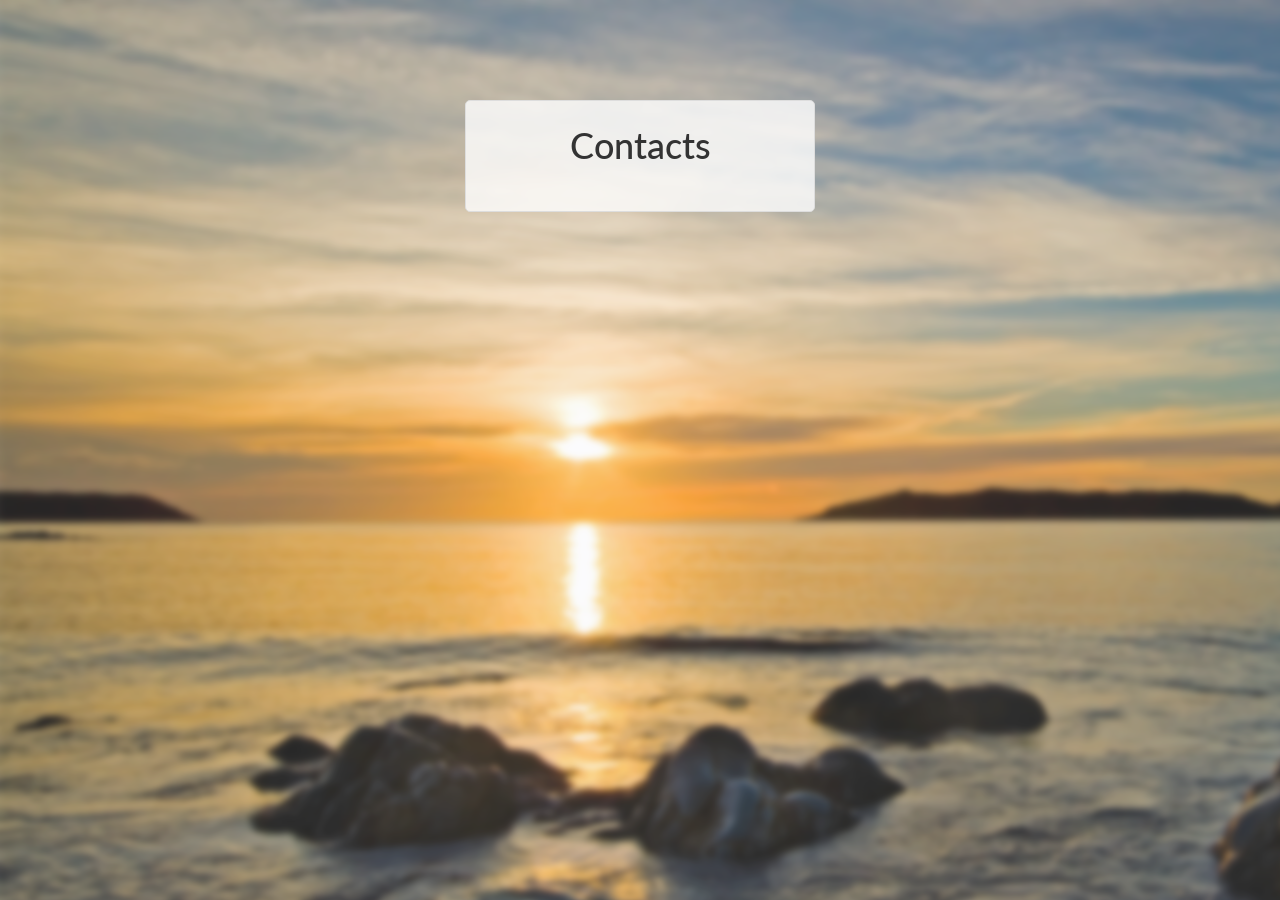
<file: index.html>
﻿<!DOCTYPE html>
<html ng-app="contacts">
<head>
    <link rel="stylesheet" type="text/css" href="vendor/angular-ui/bootstrap/bootstrap.min.css"/>
    <link href='https://fonts.googleapis.com/css?family=Lato|Cardo&subset=latin,latin-ext' rel='stylesheet'
          type='text/css'>
    <link rel="stylesheet" type="text/css" href="assets/css/style.css"/>
</head>
<body ng-controller="AppController as app">
<script type="text/javascript" src="vendor/angular/angular.min.js"></script>
<script type="text/javascript" src="vendor/angular/angular-animate.min.js"></script>
<script type="text/javascript" src="vendor/angular-ui/bootstrap/ui-bootstrap-tpls-0.11.2.min.js"></script>
<script type="text/javascript" src="vendor/sirkitree/angular-directive.g-signin/google-plus-signin.js"></script>
<script type="text/javascript" src="app/dto/Contact.js"></script>
<script type="text/javascript" src="app/dto/Message.js"></script>
<script type="text/javascript" src="app/google/google.js"></script>
<script type="text/javascript" src="app/message/message.js"></script>
<script type="text/javascript" src="app/model/contact.js"></script>
<script type="text/javascript" src="app/search/search.js"></script>
<script type="text/javascript" src="app/list/list.js"></script>
<script type="text/javascript" src="app/detail/detail.js"></script>
<script type="text/javascript" src="app/user/user.js"></script>
<script type="text/javascript" src="app/footer/footer.js"></script>
<script type="text/javascript" src="app/menu/menu.js"></script>
<script type="text/javascript" src="app/app.js"></script>

<sign-in ng-hide="userModel.signedIn"></sign-in>

<div id="main" ng-show="userModel.signedIn" ng-keydown="app.processKeyPress($event)" tabindex="0">
    <div id="sidebar">
        <menubar></menubar>
        <contact-search></contact-search>
        <contact-list></contact-list>
        <add-contact></add-contact>
    </div>

    <div id="content">
        <toolbar></toolbar>
        <contact-details></contact-details>
    </div>
</div>

<contact-messages></contact-messages>

</body>
</html>
</file>
<file: assets/css/style.css>
body {
    background-color: #F2F2F2 !important;
    background-image: url(../img/beach.png) !important;
    background-size: auto;
    background-repeat: no-repeat;
    font-family: Lato, "Helvetica Neue", Helvetica, Arial, sans-serif !important;
    padding-left: 15px;
    padding-right: 15px;
    font-weight: 400;
}

h1 {
    margin: 0 0 10px 0;
}

h1 span.bold {
    font-weight: 700 !important;
}

h1 span.subtitle {
    font-family: Cardo, serif;
    font-size: 22px;
    font-style: italic;
}

button.btn {
    -moz-border-radius: 4px;
    border-radius: 4px;
    border: none;
    background-color: rgba(255, 255, 255, 0.6);
    padding: 5px;
    -webkit-transition: all 0.3s;
    -moz-transition: all 0.3s;
    -ms-transition: all 0.3s;
    -o-transition: all 0.3s;
    transition: all 0.3s;
    margin: 0 !important;
}

button.btn:hover {
    border: none;
    background-color: rgba(255, 255, 255, 0.8);
}

.btn-group.open .dropdown-toggle {
    box-shadow: none;
    background-color: rgba(255, 255, 255, 0.8);
}

.dropdown-menu {
    background-color: rgba(255, 255, 255, 0.6);
    border: none;
}

.dropdown-menu > li > a:hover {
    background-color: rgba(255, 255, 255, 0.4);
}

.nav-tabs {
    border: none !important;
}

.nav-tabs > li {
    margin-bottom: 0;
}

.nav-tabs > li > a {
    background-color: rgba(255, 255, 255, 0.3);
    border: none;
}

.nav-tabs > li > a:hover {
    background-color: rgba(255, 255, 255, 0.5);
}

.nav-tabs > li.active > a {
    background-color: rgba(255, 255, 255, 0.8) !important;
    border: none;
}

.nav-tabs > li.active > a:hover {
    border: none !important;
}

.nav, .pagination, .carousel, .panel-title a, .alert {
    cursor: pointer;
}

#sidebar {
    position: absolute;
    left: 0;
    top: 0;
    bottom: 0;
    width: 400px;
}

#content {
    position: absolute;
    left: 400px;
    top: 0;
    right: 0;
    bottom: 0;
    overflow-y: hidden;
    background: rgba(255, 255, 255, 0.1);
}

#menubar {
    position: relative;
    height: 40px;
    background-color: rgba(255, 255, 255, 0.6);
    -webkit-transition: all 0.3s;
    -moz-transition: all 0.3s;
    -ms-transition: all 0.3s;
    -o-transition: all 0.3s;
    transition: all 0.3s;
    cursor: pointer;
}

#menubar:hover {
    background-color: rgba(255, 255, 255, 0.8);
}

#avatar {
    height: 30px;
    margin: 5px;
    -moz-border-radius: 5px;
    border-radius: 5px;
    border: 1px solid rgba(255, 255, 255, 0.3);
}

#userName {
    padding: 3px;
}

#search {
    width: 390px;
    background-color: rgba(255, 255, 255, 0.4);
    border: none;
    position: relative;
    height: 30px;
    padding: 5px;
    margin: 10px 5px 10px 5px;
    -moz-border-radius: 15px;
    border-radius: 15px;
    -webkit-transition: all 0.3s;
    -moz-transition: all 0.3s;
    -ms-transition: all 0.3s;
    -o-transition: all 0.3s;
    outline: none;
    cursor: pointer;
}

#search:hover {
    background-color: rgba(255, 255, 255, 0.6);
}

#search:focus {
    background-color: rgba(255, 255, 255, 0.8);
}

#searchBox {
    background-color: rgba(255, 255, 255, 0.35);
}

#list {
    overflow-y: auto;
    overflow-x: hidden;
    background-color: rgba(255, 255, 255, 0.35);
    position: absolute;
    top: 90px;
    bottom: 40px;
    left: 0;
    width: 100%;
}

#list .selectable {
    cursor: pointer;
}

#list .entry {
    padding: 5px;
}

#list .entry span {
    font-weight: 700 !important;
}

#list .selectable:hover {
    background-color: rgba(255, 255, 255, 0.2);
}

#list .selectable.selected {
    background-color: #8A0808;
    color: #FFF;
}

#add {
    position: absolute;
    left: 0;
    bottom: 0;
    height: 40px;
    background: rgba(255, 255, 255, 0.6);
    text-align: center;
    font-size: 30px;
    width: 400px;
    -webkit-transition: all 0.3s;
    -moz-transition: all 0.3s;
    -ms-transition: all 0.3s;
    -o-transition: all 0.3s;
    transition: all 0.3s;
    cursor: pointer;
}

#add:hover {
    background-color: rgba(255, 255, 255, 0.8);
}

#messages {
    position: absolute;
    right: 10px;
    bottom: 10px;
    width: 300px;
}

#messages .alert {
    padding: 10px;
    border: none;
    margin-bottom: 8px;
    -webkit-transition: opacity 0.3s;
    -moz-transition: opacity 0.3s;
    -ms-transition: opacity 0.3s;
    -o-transition: opacity 0.3s;
    transition: opacity 0.3s;
}

#messages .alert.alert-success {
    background: rgba(200, 255, 150, 0.7);
    color: #006400;
}

#messages .alert.alert-success:hover {
    background: rgba(200, 255, 150, 0.8);
}

#messages .alert.alert-warning {
    background: rgba(255, 230, 99, 0.7);
    color: #6D5008;
}

#messages .alert.alert-warning:hover {
    background: rgba(255, 230, 99, 0.8);
}

#messages .alert.alert-info {
    background: rgba(183, 212, 255, 0.7);
    color: #001E96;
}

#messages .alert.alert-info:hover {
    background: rgba(183, 212, 255, 0.8);
}

#messages .alert.alert-danger {
    background: rgba(255, 171, 171, 0.7);
    color: #8D0000;
}

#messages .alert.alert-danger:hover {
    background: rgba(255, 171, 171, 0.8);
}

#messages .alert.ng-enter {
    opacity: 0;
}

#messages .alert.ng-enter-active {
    opacity: 1;
}

#messages .alert.ng-leave {
    opacity: 1;
}

#messages .alert.ng-leave-active {
    opacity: 0;
}

#messages .alert button.close {
    right: 0;
    opacity: .5 !important;
    filter: alpha(opacity=50) !important;
    margin-left: 5px;
    -webkit-transition: opacity 0.2s;
    -moz-transition: opacity 0.2s;
    -ms-transition: opacity 0.2s;
    -o-transition: opacity 0.2s;
    transition: opacity 0.2s;
}

#messages .alert button.close.ng-animate {
    -webkit-transition: none;
    -moz-transition: none;
    -ms-transition: none;
    -o-transition: none;
    transition: none;
}

#messages .alert button.close:hover {
    opacity: .65 !important;
    filter: alpha(opacity=65) !important;
    color: inherit !important;
}

#page {
    position: relative;
    -moz-border-radius: 5px;
    border-radius: 5px;
    padding: 15px;
    margin: 10px;
}

#page input {
    -moz-border-radius: 5px;
    border-radius: 5px;
    padding: 5px;
    background-color: #FFF;
    margin-bottom: 5px;
    border: 1px solid #DDD;
}

#page input#form-name {
    font-family: Lato, "Helvetica Neue", Helvetica, Arial, sans-serif;
    font-size: 36px;
    width: 40%;
}

#page input#form-lastName {
    font-weight: 700;
}

#page input#form-subtitle {
    font-family: Cardo, serif;
    font-size: 22px;
    font-style: italic;
    width: 30%;
}

#page .dropdown-menu {
    right: 0;
    left: auto !important;
}

#tabs {

}

#tabs .tab-content {
    background-color: rgba(255, 255, 255, 0.8);
    padding: 5px;
    border: 1px solid #DDD;
    border-top: none;
}

#signInWindow {
    margin-top: 100px;
    margin-left: auto;
    margin-right: auto;
    border: 1px solid #DDD;
    width: 20%;
    min-width: 350px;
    -moz-border-radius: 5px;
    border-radius: 5px;
    padding: 15px;
    background-color: rgba(255, 255, 255, 0.8);
    text-align: center;
}

#signInWindow h1 {
    text-align: center;
    margin-bottom: 30px;
    margin-top: 10px;
}

#footer {
    position: relative;
    margin-top: 10px;
    margin-bottom: 10px;
    color: #FFF;
    text-align: center;
}

#footer a {
    color: #FFF;
    padding: 3px;
    background-color: rgba(255, 255, 255, 0);
    -moz-border-radius: 3px;
    border-radius: 3px;
    -webkit-transition: all 0.3s;
    -moz-transition: all 0.3s;
    -ms-transition: all 0.3s;
    -o-transition: all 0.3s;
    transition: all 0.3s;
}

#footer a:hover {
    text-decoration: none;
    background-color: rgba(255, 255, 255, .3);
}
</file>
